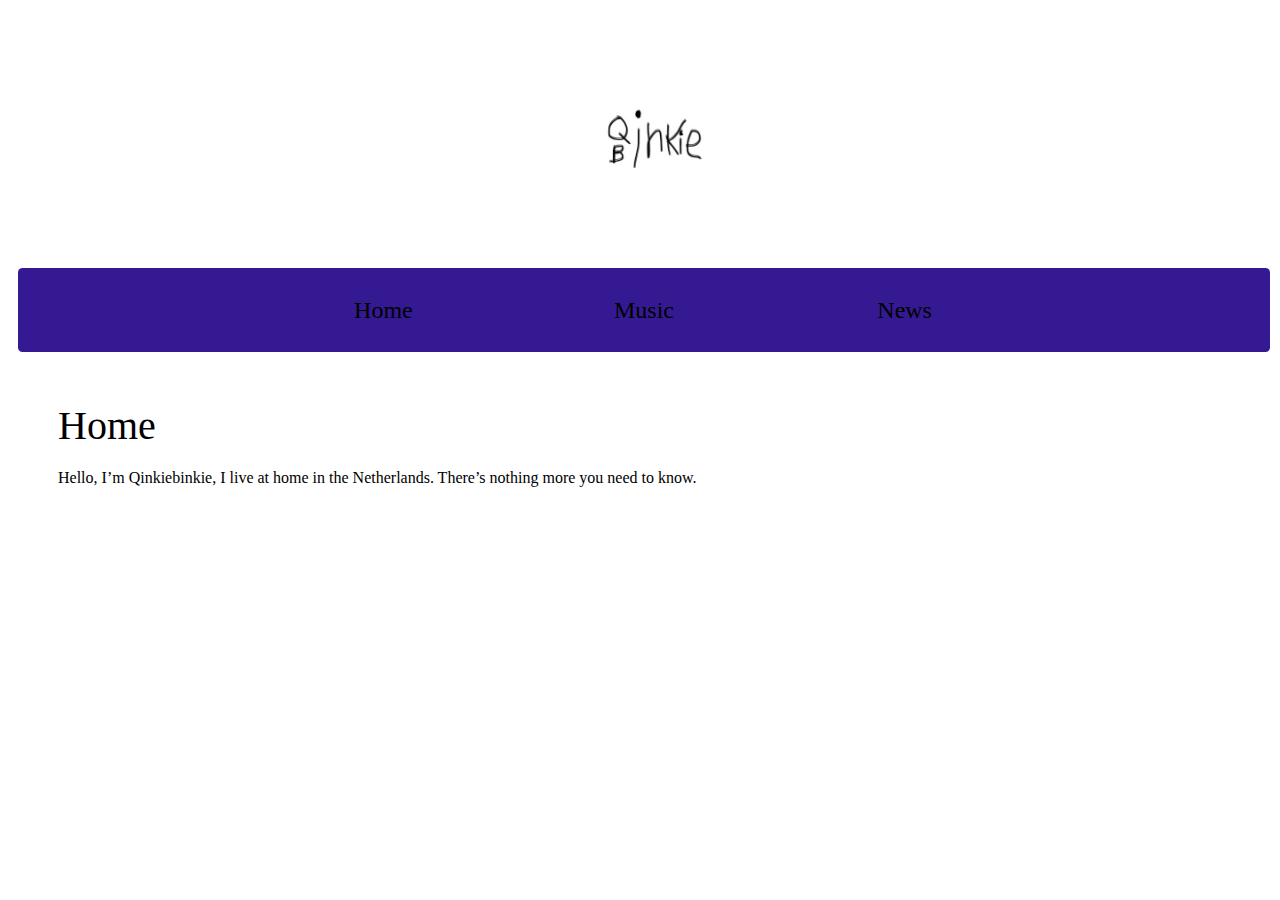
<file: index.html>
<!DOCTYPE html>
<!-- This website was made by Tibbe Debats. email: tibbe@mailfence.com -->
<html data-lt-installed="true"><head>
			<meta name="robots" content="index,follow">
			<!--style-->
			<link href="style.css" rel="stylesheet"> 
			<!--tekenset-->
			<meta charset="utf-8">
			<!--lettertype importeren-->
			<link rel="stylesheet" media="screen" href="https://fontlibrary.org//face/trueno" type="text/css">
			<title>Qinkiebinkie - Home</title>
			<!--icoon-->
			<link rel="shortcut icon" type="image/jpg" href="favicon.png">
	</head>
	<body>
		<img src="Qinkiebinkie-logo-white-background.jpg" alt="Qinkiebinkie" title="Qinkiebinkie" style="width: 250px; height: 250px;"> <!--<h1>Qinkiebinkie</h1> -->
		
		<!--Navbar-->
		<div id="NavBar">	
			<ul>
				<li><a href="index.html">Home</a></li><li><a href="music/index.html">Music</a></li><li><a href="news/index.html">News</a></li>
			</ul>
		</div>
		<!--end NavBar-->
		
		<!--Main-->
		<div id="Main">
		<h2>Home</h2>
			<p>Hello, I’m Qinkiebinkie, I live at home in the Netherlands. There’s nothing more you need to know. </p>
		</div>
	</body>
</html>
</file>
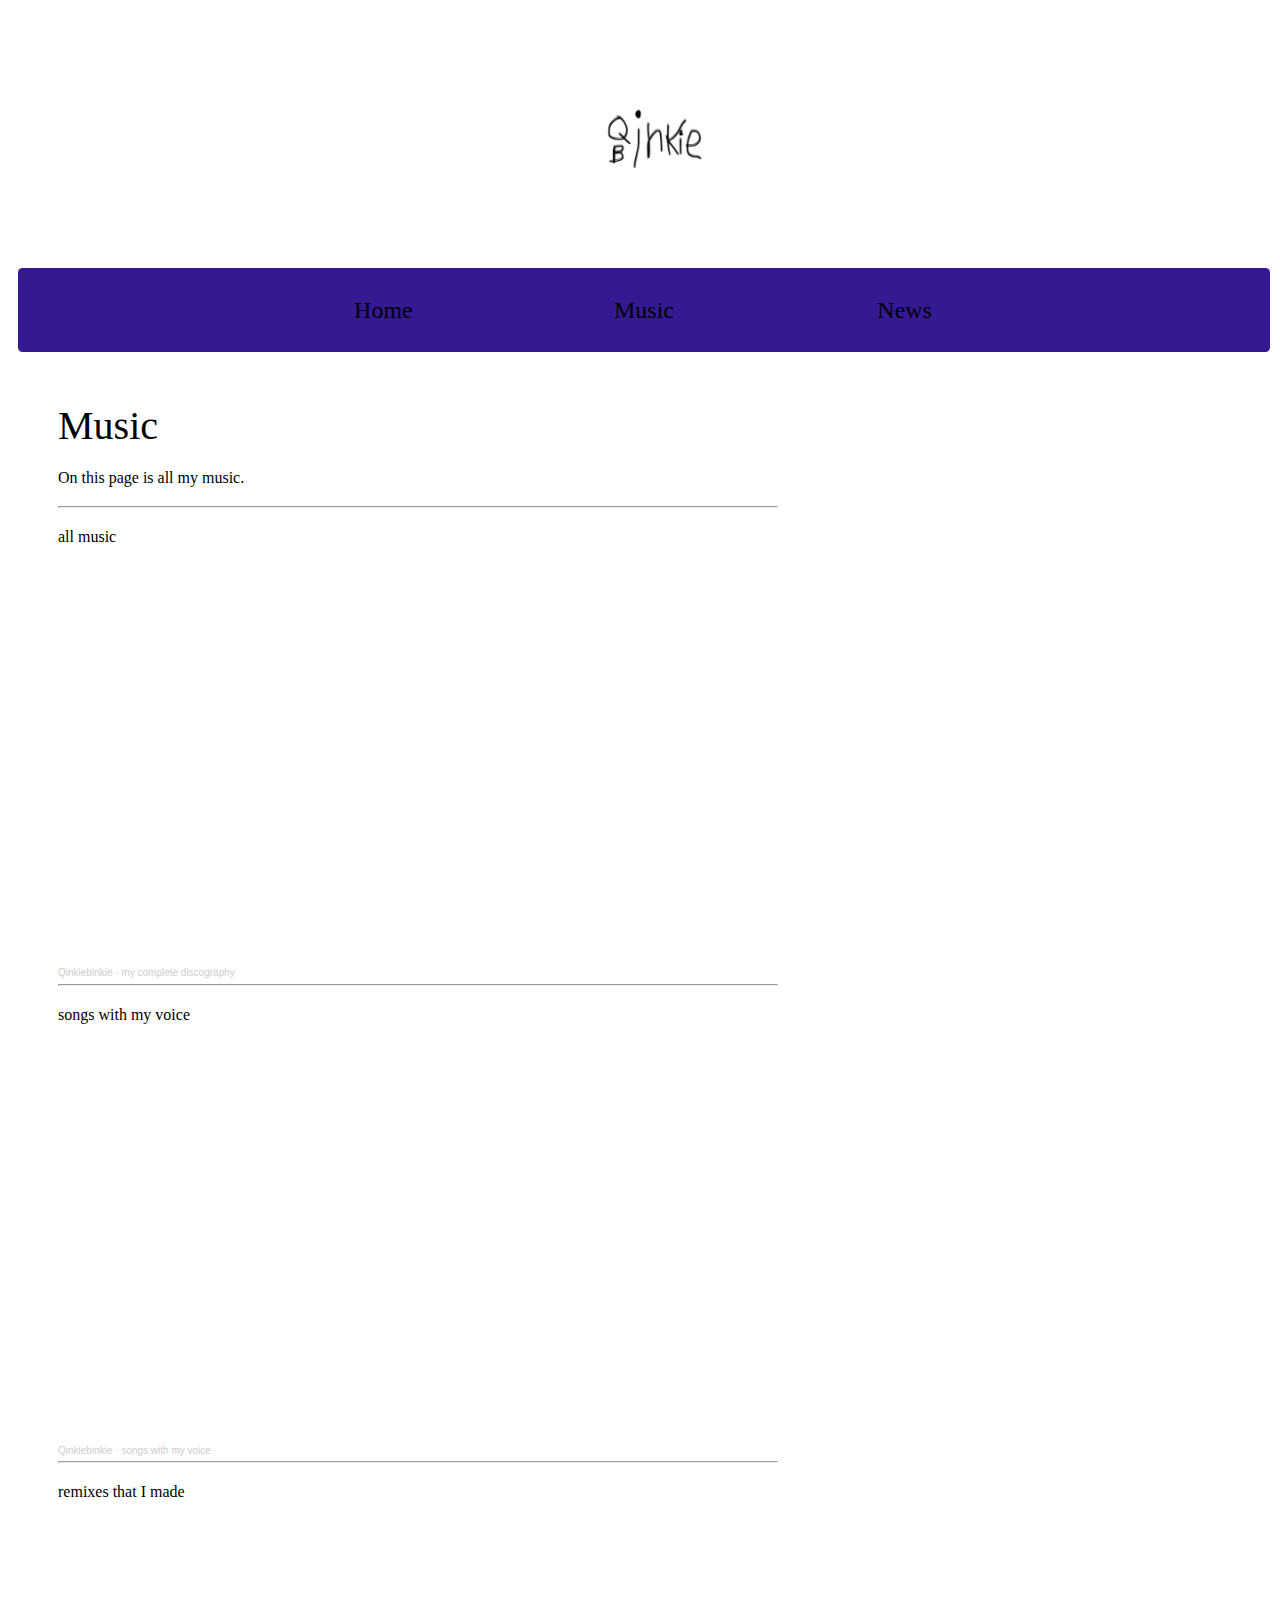
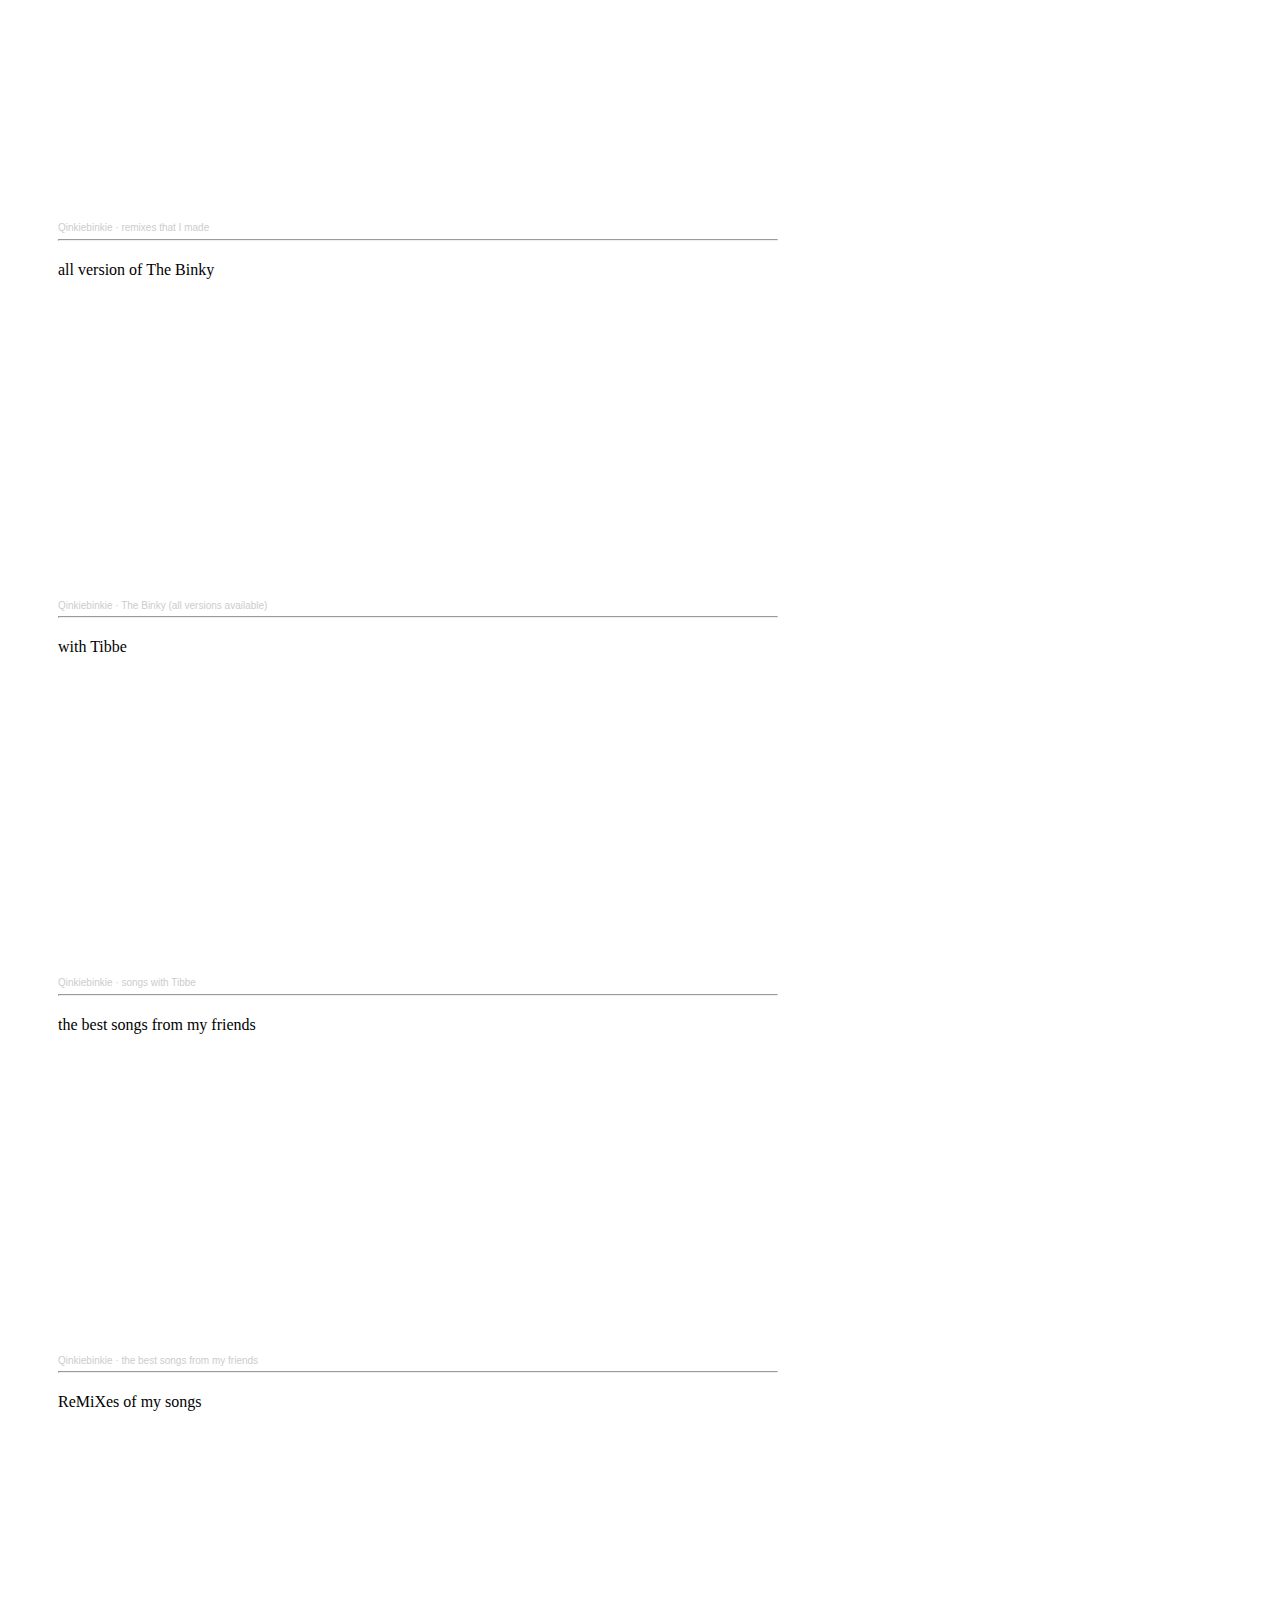
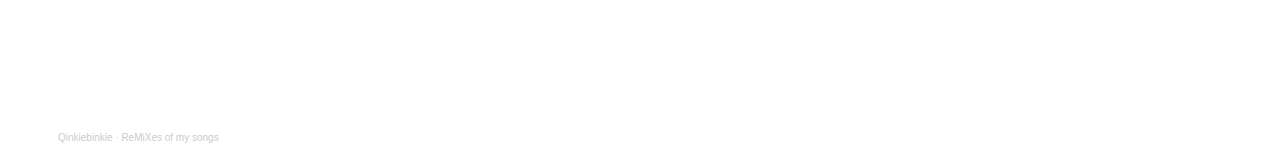
<file: music/index.html>
<!DOCTYPE html>

<html data-lt-installed="true"><head>
			<meta name="robots" content="index,follow">
			<!--style-->
			<link href="../style.css" rel="stylesheet"> 
			<!--tekenset-->
			<meta charset="utf-8">
			<!--lettertype importeren-->
			<link rel="stylesheet" media="screen" href="https://fontlibrary.org//face/trueno" type="text/css">
			<title>Qinkiebinkie - Music</title>
			<!--icoon-->
			<link rel="shortcut icon" type="image/jpg" href="../favicon.png">
	</head>
	<body>
		<img src="../Qinkiebinkie-logo-white-background.jpg" alt= "Qinkiebinkie" title= "Qinkiebinkie" style="width: 250px; height: 250px;"> <!--<h1>Qinkiebinkie</h1> -->
		
		<!--Navbar-->
		<div id="NavBar">	
			<ul>
				<li><a href="../index.html">Home</a></li><li><a href="index.html">Music</a></li><li><a href="../news/index.html">News</a></li>
			</ul>
		</div>
		<!--end NavBar-->
		
		<!--Main-->
		<div id="Main">
			<h2>Music </h2>
			<p>On this page is all my music. </p>
			<hr>
			<p>all music</p>
			<iframe width="100%" height="400" scrolling="no" frameborder="no" allow="autoplay" src="https://w.soundcloud.com/player/?url=https%3A//api.soundcloud.com/playlists/1208022805&color=%23ff5500&auto_play=false&hide_related=false&show_comments=true&show_user=true&show_reposts=false&show_teaser=true&visual=true"></iframe><div style="font-size: 10px; color: #cccccc;line-break: anywhere;word-break: normal;overflow: hidden;white-space: nowrap;text-overflow: ellipsis; font-family: Interstate,Lucida Grande,Lucida Sans Unicode,Lucida Sans,Garuda,Verdana,Tahoma,sans-serif;font-weight: 100;"><a href="https://soundcloud.com/qinkiebinkie" title="Qinkiebinkie" target="_blank" style="color: #cccccc; text-decoration: none;">Qinkiebinkie</a> · <a href="https://soundcloud.com/qinkiebinkie/sets/qinkiebinkie-s_complete_discography" title="my complete discography" target="_blank" style="color: #cccccc; text-decoration: none;">my complete discography</a></div>
			<hr>
			<p>songs with my voice</p>
			<iframe width="100%" height="400" scrolling="no" frameborder="no" allow="autoplay" src="https://w.soundcloud.com/player/?url=https%3A//api.soundcloud.com/playlists/1220854261&color=%23ff5500&auto_play=false&hide_related=false&show_comments=true&show_user=true&show_reposts=false&show_teaser=true&visual=true"></iframe><div style="font-size: 10px; color: #cccccc;line-break: anywhere;word-break: normal;overflow: hidden;white-space: nowrap;text-overflow: ellipsis; font-family: Interstate,Lucida Grande,Lucida Sans Unicode,Lucida Sans,Garuda,Verdana,Tahoma,sans-serif;font-weight: 100;"><a href="https://soundcloud.com/qinkiebinkie" title="Qinkiebinkie" target="_blank" style="color: #cccccc; text-decoration: none;">Qinkiebinkie</a> · <a href="https://soundcloud.com/qinkiebinkie/sets/qinkiebinkie-s_vocals" title="songs with my voice" target="_blank" style="color: #cccccc; text-decoration: none;">songs with my voice</a></div>
			<hr>
			<p>remixes that I made</p>
			<iframe width="100%" height="300" scrolling="no" frameborder="no" allow="autoplay" src="https://w.soundcloud.com/player/?url=https%3A//api.soundcloud.com/playlists/1227825589&color=%23ff5500&auto_play=false&hide_related=false&show_comments=true&show_user=true&show_reposts=false&show_teaser=true&visual=true"></iframe><div style="font-size: 10px; color: #cccccc;line-break: anywhere;word-break: normal;overflow: hidden;white-space: nowrap;text-overflow: ellipsis; font-family: Interstate,Lucida Grande,Lucida Sans Unicode,Lucida Sans,Garuda,Verdana,Tahoma,sans-serif;font-weight: 100;"><a href="https://soundcloud.com/qinkiebinkie" title="Qinkiebinkie" target="_blank" style="color: #cccccc; text-decoration: none;">Qinkiebinkie</a> · <a href="https://soundcloud.com/qinkiebinkie/sets/remixes-that-i-made" title="remixes that I made" target="_blank" style="color: #cccccc; text-decoration: none;">remixes that I made</a></div>
			<hr>
			<p>all version of The Binky</p>
			<iframe width="100%" height="300" scrolling="no" frameborder="no" allow="autoplay" src="https://w.soundcloud.com/player/?url=https%3A//api.soundcloud.com/playlists/1230139906&color=%23ff5500&auto_play=false&hide_related=false&show_comments=true&show_user=true&show_reposts=false&show_teaser=true&visual=true"></iframe><div style="font-size: 10px; color: #cccccc;line-break: anywhere;word-break: normal;overflow: hidden;white-space: nowrap;text-overflow: ellipsis; font-family: Interstate,Lucida Grande,Lucida Sans Unicode,Lucida Sans,Garuda,Verdana,Tahoma,sans-serif;font-weight: 100;"><a href="https://soundcloud.com/qinkiebinkie" title="Qinkiebinkie" target="_blank" style="color: #cccccc; text-decoration: none;">Qinkiebinkie</a> · <a href="https://soundcloud.com/qinkiebinkie/sets/the-binky-remixes" title="The Binky (all versions available)" target="_blank" style="color: #cccccc; text-decoration: none;">The Binky (all versions available)</a></div>
			<hr>
			<p>with Tibbe</p>
			<iframe width="100%" height="300" scrolling="no" frameborder="no" allow="autoplay" src="https://w.soundcloud.com/player/?url=https%3A//api.soundcloud.com/playlists/1230393751&color=%23ff5500&auto_play=false&hide_related=false&show_comments=true&show_user=true&show_reposts=false&show_teaser=true&visual=true"></iframe><div style="font-size: 10px; color: #cccccc;line-break: anywhere;word-break: normal;overflow: hidden;white-space: nowrap;text-overflow: ellipsis; font-family: Interstate,Lucida Grande,Lucida Sans Unicode,Lucida Sans,Garuda,Verdana,Tahoma,sans-serif;font-weight: 100;"><a href="https://soundcloud.com/qinkiebinkie" title="Qinkiebinkie" target="_blank" style="color: #cccccc; text-decoration: none;">Qinkiebinkie</a> · <a href="https://soundcloud.com/qinkiebinkie/sets/tibbe_debats" title="songs with Tibbe" target="_blank" style="color: #cccccc; text-decoration: none;">songs with Tibbe</a></div>
			<hr>
			<p>the best songs from my friends</p>
			<iframe width="100%" height="300" scrolling="no" frameborder="no" allow="autoplay" src="https://w.soundcloud.com/player/?url=https%3A//api.soundcloud.com/playlists/1265365240&color=%23ff5500&auto_play=false&hide_related=false&show_comments=true&show_user=true&show_reposts=false&show_teaser=true&visual=true"></iframe><div style="font-size: 10px; color: #cccccc;line-break: anywhere;word-break: normal;overflow: hidden;white-space: nowrap;text-overflow: ellipsis; font-family: Interstate,Lucida Grande,Lucida Sans Unicode,Lucida Sans,Garuda,Verdana,Tahoma,sans-serif;font-weight: 100;"><a href="https://soundcloud.com/qinkiebinkie" title="Qinkiebinkie" target="_blank" style="color: #cccccc; text-decoration: none;">Qinkiebinkie</a> · <a href="https://soundcloud.com/qinkiebinkie/sets/the-best-songs-from-my-friends" title="the best songs from my friends" target="_blank" style="color: #cccccc; text-decoration: none;">the best songs from my friends</a></div>
			<hr>
			<p>ReMiXes of my songs</p>
			<iframe width="100%" height="300" scrolling="no" frameborder="no" allow="autoplay" src="https://w.soundcloud.com/player/?url=https%3A//api.soundcloud.com/playlists/1274845405&color=%23ff5500&auto_play=false&hide_related=false&show_comments=true&show_user=true&show_reposts=false&show_teaser=true&visual=true"></iframe><div style="font-size: 10px; color: #cccccc;line-break: anywhere;word-break: normal;overflow: hidden;white-space: nowrap;text-overflow: ellipsis; font-family: Interstate,Lucida Grande,Lucida Sans Unicode,Lucida Sans,Garuda,Verdana,Tahoma,sans-serif;font-weight: 100;"><a href="https://soundcloud.com/qinkiebinkie" title="Qinkiebinkie" target="_blank" style="color: #cccccc; text-decoration: none;">Qinkiebinkie</a> · <a href="https://soundcloud.com/qinkiebinkie/sets/remixes-of-my-songs" title="ReMiXes of my songs" target="_blank" style="color: #cccccc; text-decoration: none;">ReMiXes of my songs</a></div>
		</div>

	

</body></html>
</file>
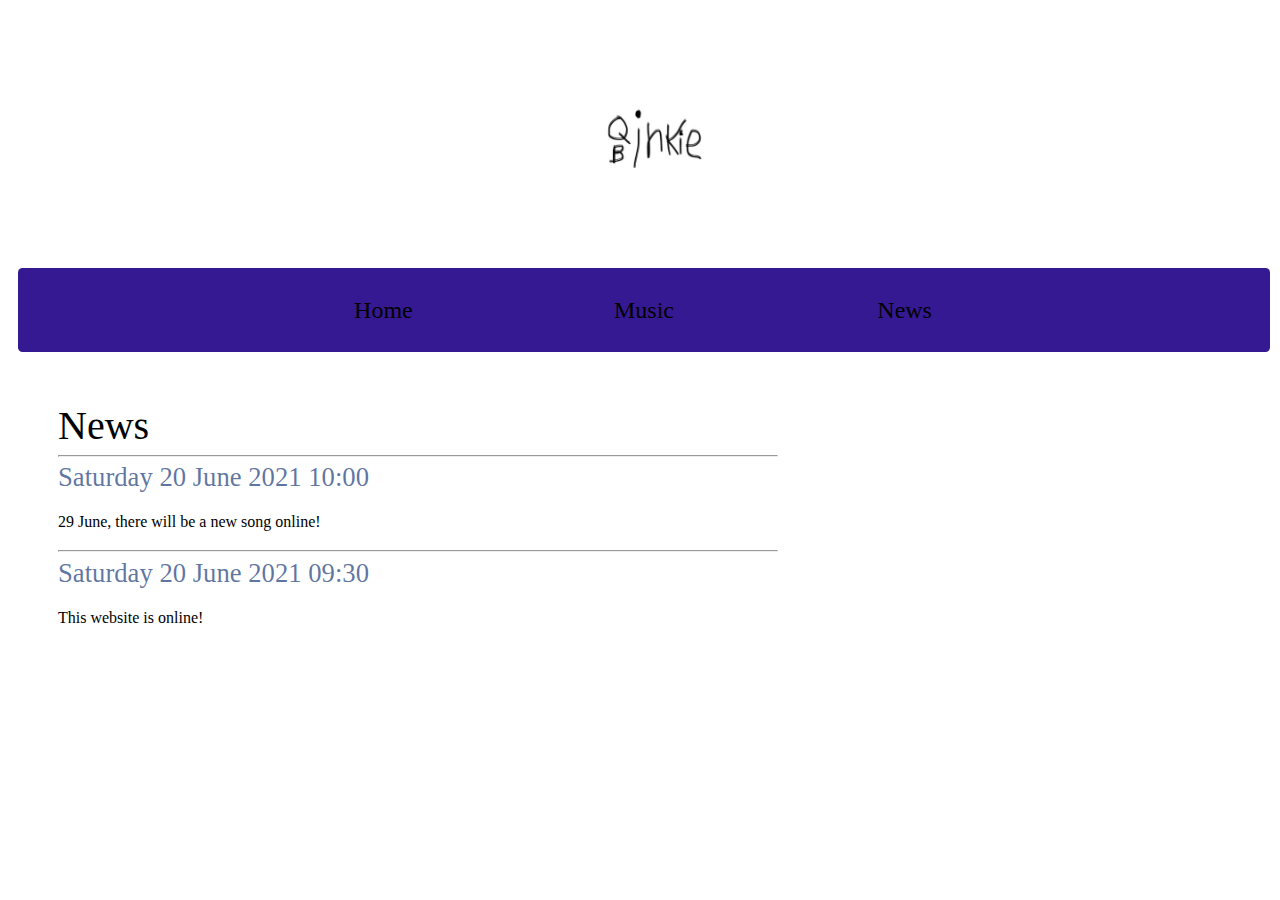
<file: news/index.html>
<!DOCTYPE html>

<html data-lt-installed="true"><head>
			<meta name="robots" content="index,follow">
			<!--style-->
			<link href="../style.css" rel="stylesheet"> 
			<!--tekenset-->
			<meta charset="utf-8">
			<!--lettertype importeren-->
			<link rel="stylesheet" media="screen" href="https://fontlibrary.org//face/trueno" type="text/css">
			<title>Qinkiebinkie - News</title>
			<!--icoon-->
			<link rel="shortcut icon" type="image/jpg" href="../favicon.png">
	</head>
	<body>
		<img src="../Qinkiebinkie-logo-white-background.jpg" alt="Qinkiebinkie" title="Qinkiebinkie" style="width: 250px; height: 250px;"> <!--<h1>Qinkiebinkie</h1> -->
		
		<!--Navbar-->
		<div id="NavBar">	
			<ul>
				<li><a href="../index.html">Home</a></li><li><a href="../music/index.html">Music</a></li><li><a href="index.html">News</a></li>
			</ul>
		</div>
		<!--end NavBar-->
		
		<!--Main-->
		<div id="Main">
			<h2>News</h2>
			<hr>
			<h3>Saturday 20 June 2021 10:00 </h3>
			<p>29 June, there will be a new song online! </p>
			<hr>
			<h3>Saturday 20 June 2021 09:30 </h3>
			<p>This website is online! </p>
		</div>

	

</body></html>
</file>
<file: style.css>
html {
	background-color: #FFFFFF;
	font-size: 11px;
	font-family: "TruenoRegular", 'sans-serif'; 
}

body {
	width: 100%;
}

h1 {
	color: #00488a;
	font-size: 40pt;
	font-family: 'TruenoRegular';
	font-weight: normal;
	font-style: normal;
	text-align: center;
}

h2 {
	margin: 0 auto;
	font-size: 30pt;
	font-family: 'TruenoRegular';
	font-weight: normal;
	font-style: normal;
}

h3 {
	margin: 0 auto;
	color: #173979B3;
	font-size: 20pt;
	font-family: 'TruenoRegular';
	font-weight: normal;
	font-style: normal;
}

p {
	color: black;
	width: 100%;
	font-family: 'TruenoRegular';
	font-weight: normal; 
	font-style: normal;
	font-size: 16px; 
	line-height: 25px;
}

ul {
	list-style-type: none;
	margin: 0;
	padding: 0;
}

img {
	display: block;
	margin: 0 auto;
}



#NavBar{
	background-color: #351992;
	margin: 10px 10px 50px 10px;
	width: 90%;
	font-size: 24px;
	text-align: center;
	padding: 0 50px;
	border-radius: 0.19em; /*afgeronde hoeken*/
}

#NavBar li{
	display: inline;
}

#NavBar a {
  outline: none;
  text-decoration: none;
  display: inline-block;
  width: 22%;
  margin-right: 0.625%;
  text-align: center;
  line-height: 3.5;
  color: black;
}

#NavBar li:last-child a {
  margin-right: 0;
}

#NavBar a:link, a:visited, a:focus {
  background: none;
}

#NavBar a:hover {
  background: #301686;
}

#Main {
	/*width: 100%; */
	width: 720px;
	/*padding: 20px 20px 20px 20px;*/
	margin: 0px 0px 0px 50px;
}
</file>
